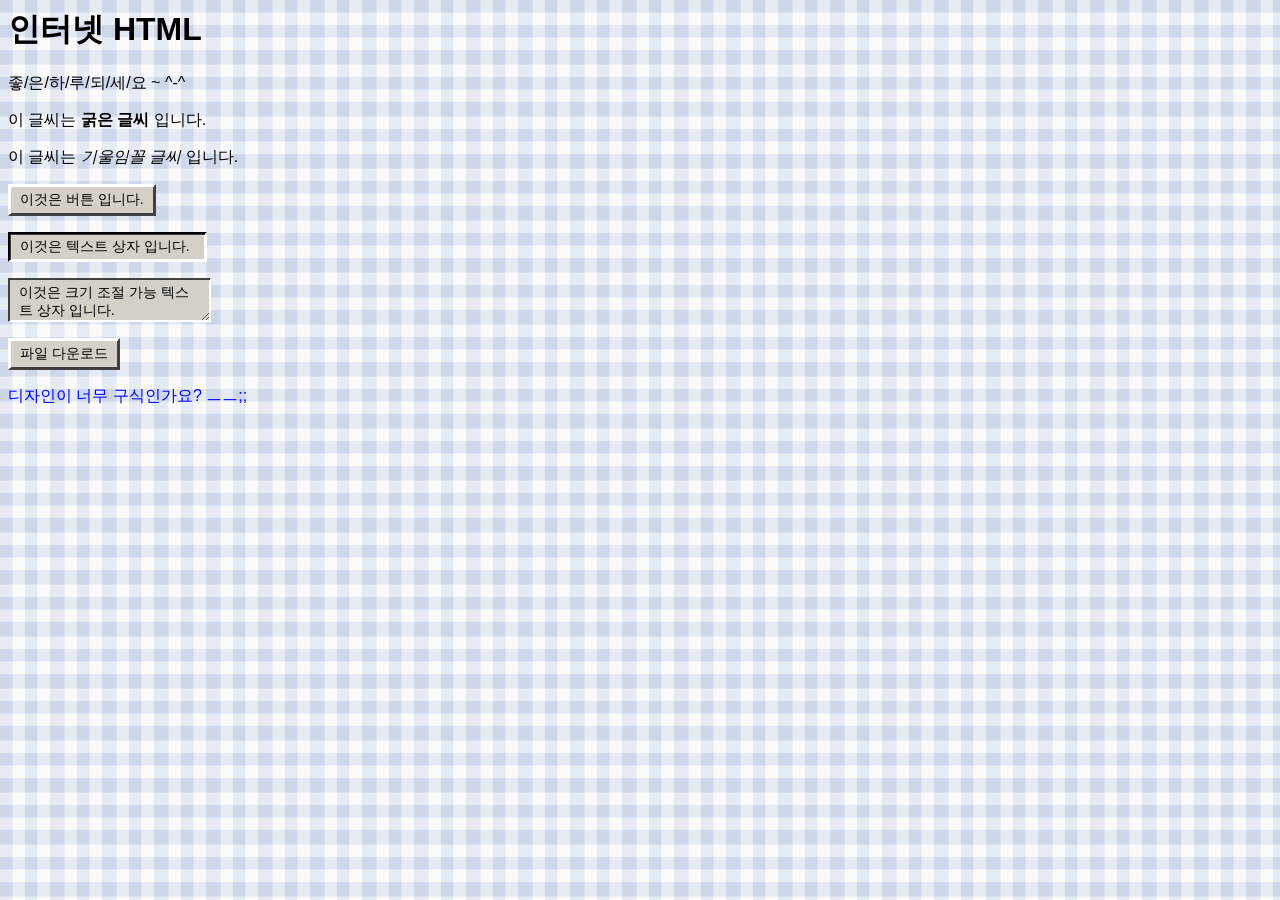
<file: design.html>
<title>인터넷 HTML</title>
<h1>인터넷 HTML</h1>
<p>좋/은/하/루/되/세/요 ~ ^-^</p>

<body style="background-image:url('bg.bmp')">
<link rel="stylesheet" href="style.css">
</body>

<p>이 글씨는 <b>굵은 글씨</b> 입니다.</p>
<p>이 글씨는 <i>기울임꼴 글씨</i> 입니다.</p>
<button>이것은 버튼 입니다.</button>
<br><p></p>
<input value="이것은 텍스트 상자 입니다."></input>
<br><p></p>
<textarea>이것은 크기 조절 가능 텍스트 상자 입니다.</textarea>
<br><p></p>
<button onclick="location.href='ihtml.zip' " download>파일 다운로드</button>
<br><p></p>
<a href ="/">디자인이 너무 구식인가요? ㅡㅡ;;</a>
</file>
<file: style.css>
body {
    font-family: 'Gulim', '굴림', 'MS Sans Serif', Arial, sans-serif;
}


input{
    font-family: "굴림", "Gulim", sans-serif;
    font-size: 14px;
    padding: 5px 10px;
    color: #000;
    background-color: #d4d0c8;
    box-shadow: inset 1px 1px 0px #404040, inset -1px -1px 0px #ffffff;
    border-top-color: #404040;
    border-left-color: #404040;
    border-bottom-color: #ffffff;
    border-right-color: #ffffff;
    /* width: 100%; /* 버튼을 컨테이너의 너비에 맞게 설정 */
    box-sizing: border-box; /* 패딩과 테두리를 너비에 포함시킴 */
}

textarea{
    font-family: "굴림", "Gulim", sans-serif;
    font-size: 14px;
    padding: 5px 10px;
    color: #000;
    background-color: #d4d0c8;
    box-shadow: inset 1px 1px 0px #404040, inset -1px -1px 0px #ffffff;
    border-top-color: #404040;
    border-left-color: #404040;
    border-bottom-color: #ffffff;
    border-right-color: #ffffff;
    /* width: 100%; /* 버튼을 컨테이너의 너비에 맞게 설정 */
    box-sizing: border-box; /* 패딩과 테두리를 너비에 포함시킴 */
}

button {
    font-family: "굴림", "Gulim", sans-serif;
    font-size: 14px;
    padding: 5px 10px;
    color: #000;
    background-color: #d4d0c8;
    border: 2px solid #404040;
    border-top-color: #ffffff;
    border-left-color: #ffffff;
    border-radius: 0;
    cursor: pointer;
    box-shadow: inset 1px 1px 0px #ffffff, inset -1px -1px 0px #404040;
    transition: background-color 0.1s, box-shadow 0.1s;
    /* width: 100%; /* 버튼을 컨테이너의 너비에 맞게 설정 */
    box-sizing: border-box; /* 패딩과 테두리를 너비에 포함시킴 */
  }

  button:hover {
    background-color: #c4c0b8;
  }

  button:active {
    background-color: #b4b0a8;
    box-shadow: inset 1px 1px 0px #404040, inset -1px -1px 0px #ffffff;
    border-top-color: #404040;
    border-left-color: #404040;
    border-bottom-color: #ffffff;
    border-right-color: #ffffff;
  }

#message {
    color: red;
    font-size: 12px;
    text-align: center;
    margin-top: 10px;
}

a {
    color: #0000ff; /* 링크 색상을 파란색으로 설정 */
    text-decoration: none; /* 링크의 밑줄 제거 */
}

a:hover {
    text-decoration: underline; /* 마우스 오버 시 밑줄 추가 */
}
</file>
